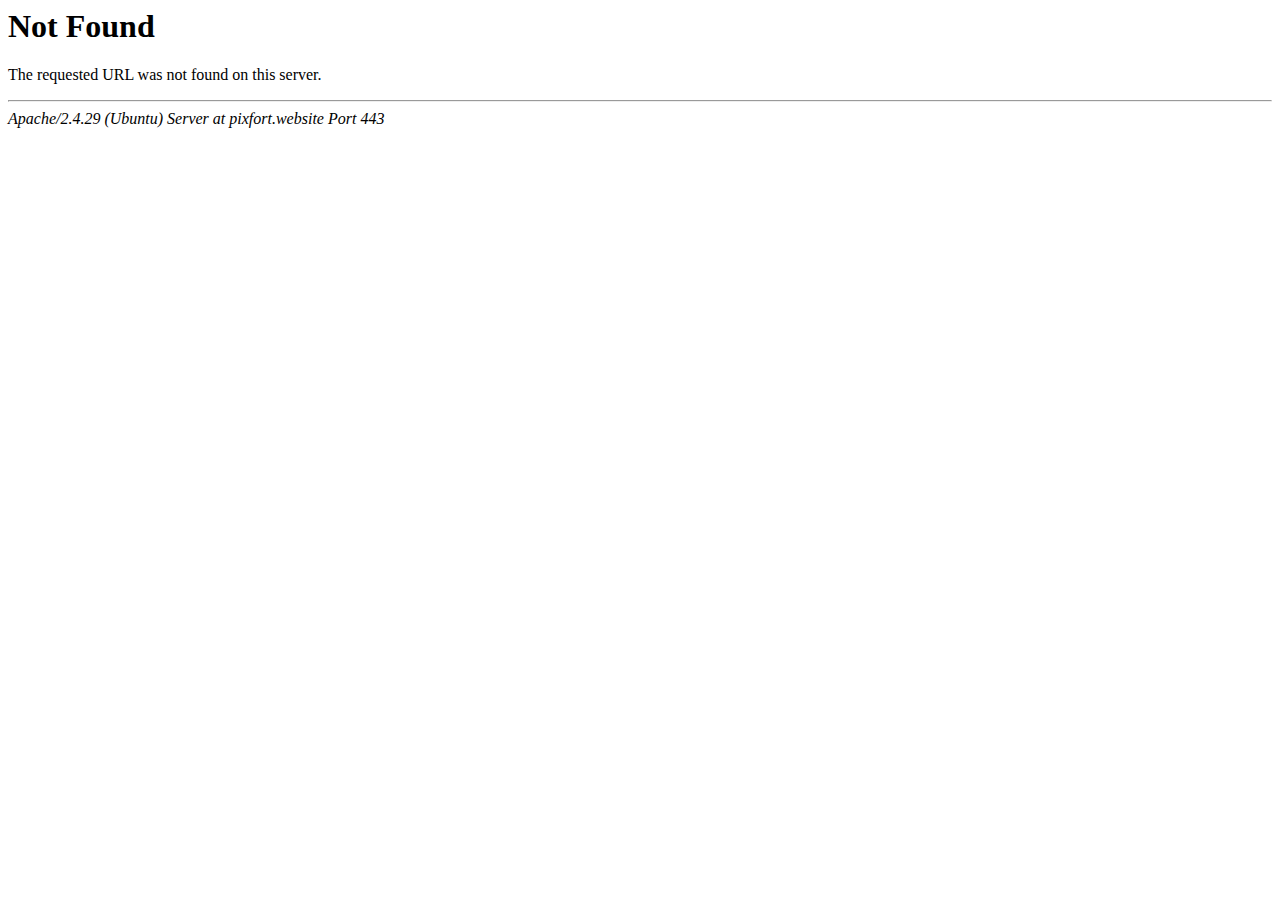
<file: images/apple-touch-icon-114x114.html>
<!DOCTYPE HTML PUBLIC "-//IETF//DTD HTML 2.0//EN">
<html><head>
<title>404 Not Found</title>
</head><body>
<h1>Not Found</h1>
<p>The requested URL was not found on this server.</p>
<hr>
<address>Apache/2.4.29 (Ubuntu) Server at pixfort.website Port 443</address>
</body></html>
</file>
